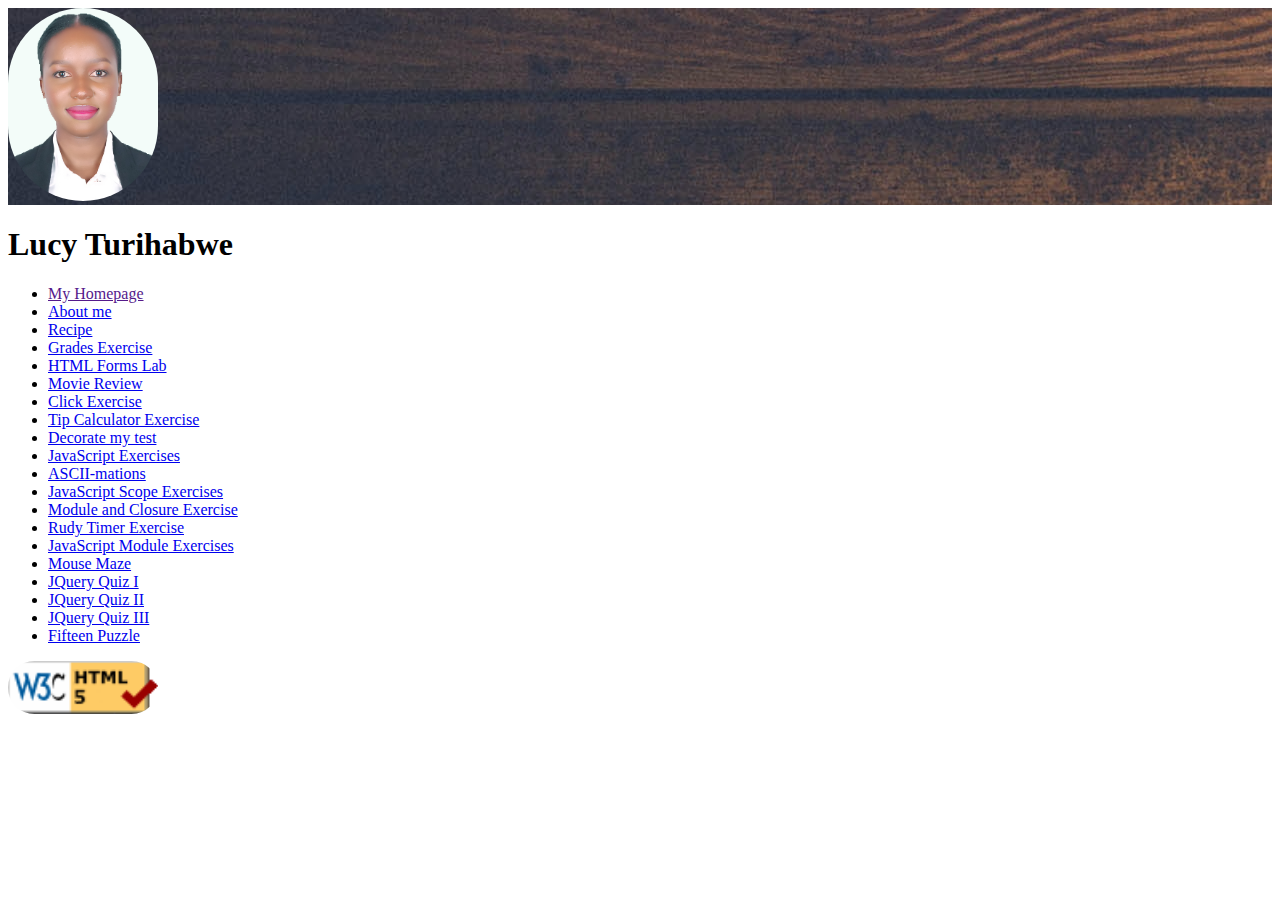
<file: index.html>
<!DOCTYPE html>
<html lang="en">
  <head>
    <meta charset="UTF-8" />
    <meta http-equiv="X-UA-Compatible" content="IE=edge" />
    <meta name="viewport" content="width= , initial-scale=1.0" />
    <title>Welcome to my Home Page</title>
    <style>
      img {
        width: 150px;
        border-radius: 100px;
      }
      header{
        background-image: url(images/keith-misner-h0Vxgz5tyXA-unsplash.jpg);
      }
      div{
        background-color:skyblue;
      }
    </style>
  </head>
  <body>
    <header >
    <img src="images/Passport-size+photograph.jpg" alt="My Photo" />
    </header>
    <div></div>
    <h1>Lucy Turihabwe</h1>
    <ul>
      <li><a href="">My Homepage</a></li>
      <li><a href="aboutme.html">About me</a></li>
      <li><a href="pie.html">Recipe</a></li>
      <li><a href="grades.html">Grades Exercise</a></li>
      <li><a href="signup.html">HTML Forms Lab</a></li>
      <li><a href="tmnt.html">Movie Review</a></li>
      <li><a href="click.html">Click Exercise</a></li>
      <li><a href="tip.html">Tip Calculator Exercise</a></li>
      <li><a href="decoratemytext.html">Decorate my test</a></li>
      <li><a href="javascriptexercises.txt">JavaScript Exercises</a></li>
      <li><a href="ascii.html">ASCII-mations</a></li>
      <li><a href="javascriptscopeexercises.txt">JavaScript Scope Exercises</a></li>
      <li><a href="accounts.html">Module and Closure Exercise</a></li>
      <li><a href="rudy.html">Rudy Timer Exercise</a></li>
      <li><a href="javascriptmoduleexercises.txt">JavaScript Module Exercises</a></li>
      <li><a href="maze.html">Mouse Maze</a></li>
      <li><a href="jqueryquiz1.txt">JQuery Quiz I</a></li>
      <li><a href="jqueryquiz2.txt">JQuery Quiz II</a></li>
      <li><a href="jqueryquiz3.txt">JQuery Quiz III</a></li>
      <li><a href="fifteen.html">Fifteen Puzzle</a></li>
    </ul>
    <p>
      <a href="https://validator.w3.org/nu/?doc=https://lturihabwe.github.io">
        <img src="images/w3c-html.jpg" alt="html validator"
      /></a>
    </p>
  </div>
  </body>
</html>
</file>
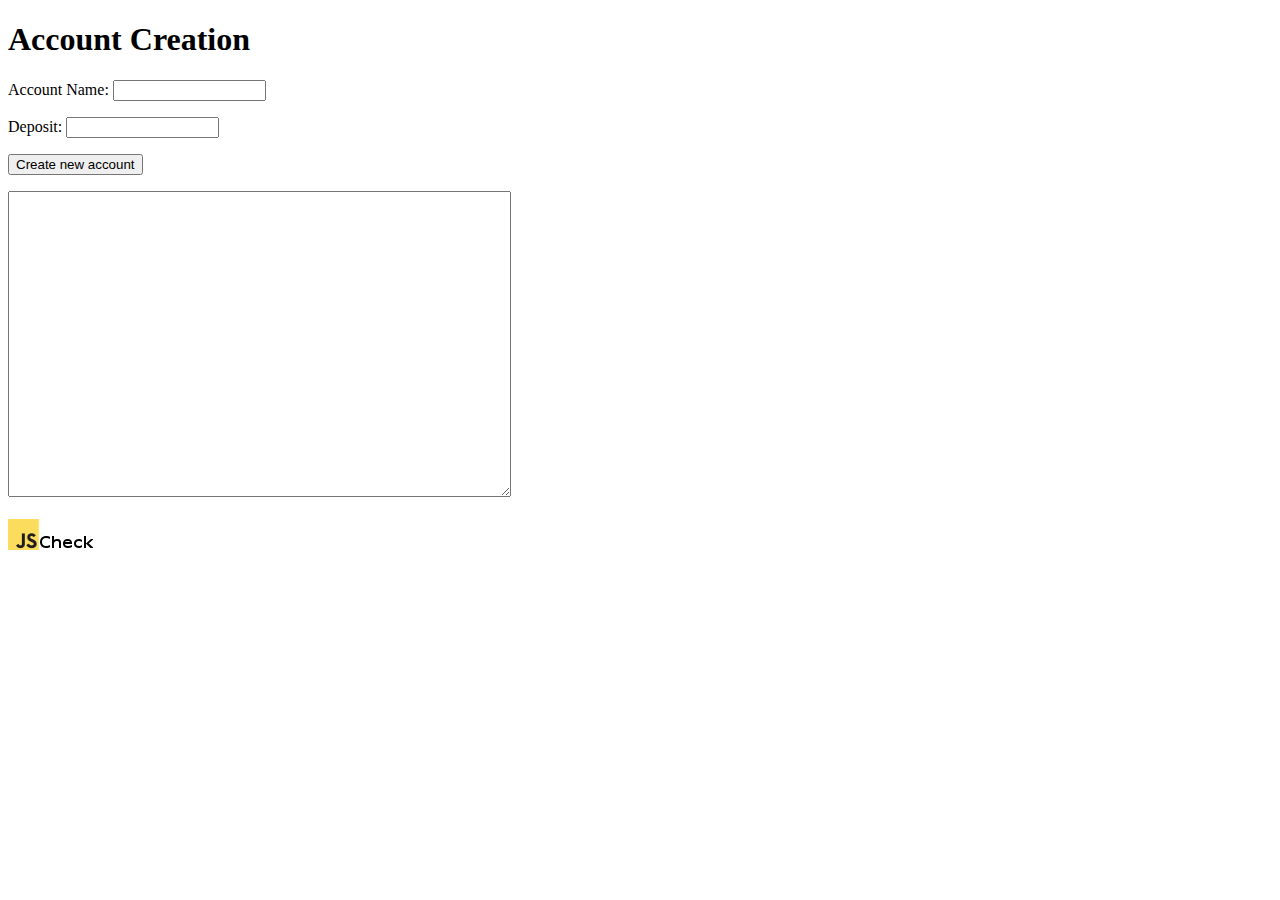
<file: accounts.html>
<!DOCTYPE html>
<html lang="en">
<head>
    <meta charset="UTF-8">
    <meta http-equiv="X-UA-Compatible" content="IE=edge">
    <meta name="viewport" content="width=device-width, initial-scale=1.0">
    <script src="accounts.js"></script>
    <title>Accounts</title>
</head>
<body>
    <h1>Account Creation</h1>
    <div>
        <p> Account Name: <input type="text" id="nameofaccount" size="16"/> </p>
        <p>Deposit: <input type="text" id="deposit" size="16"/> </p>
        <p><input type="submit" id="create" value="Create new account"></p>
        <textarea name="accountlist" id="accounts" cols="60" rows="20"></textarea>
    </div>
<br/>
<a href="http://mumstudents.org/jshint/jscheck?uri=https://lturihabwe.github.io/accounts.html"><img src="images/jshint-small.png" alt="js validator" /></a>
</body>
</html>
</file>
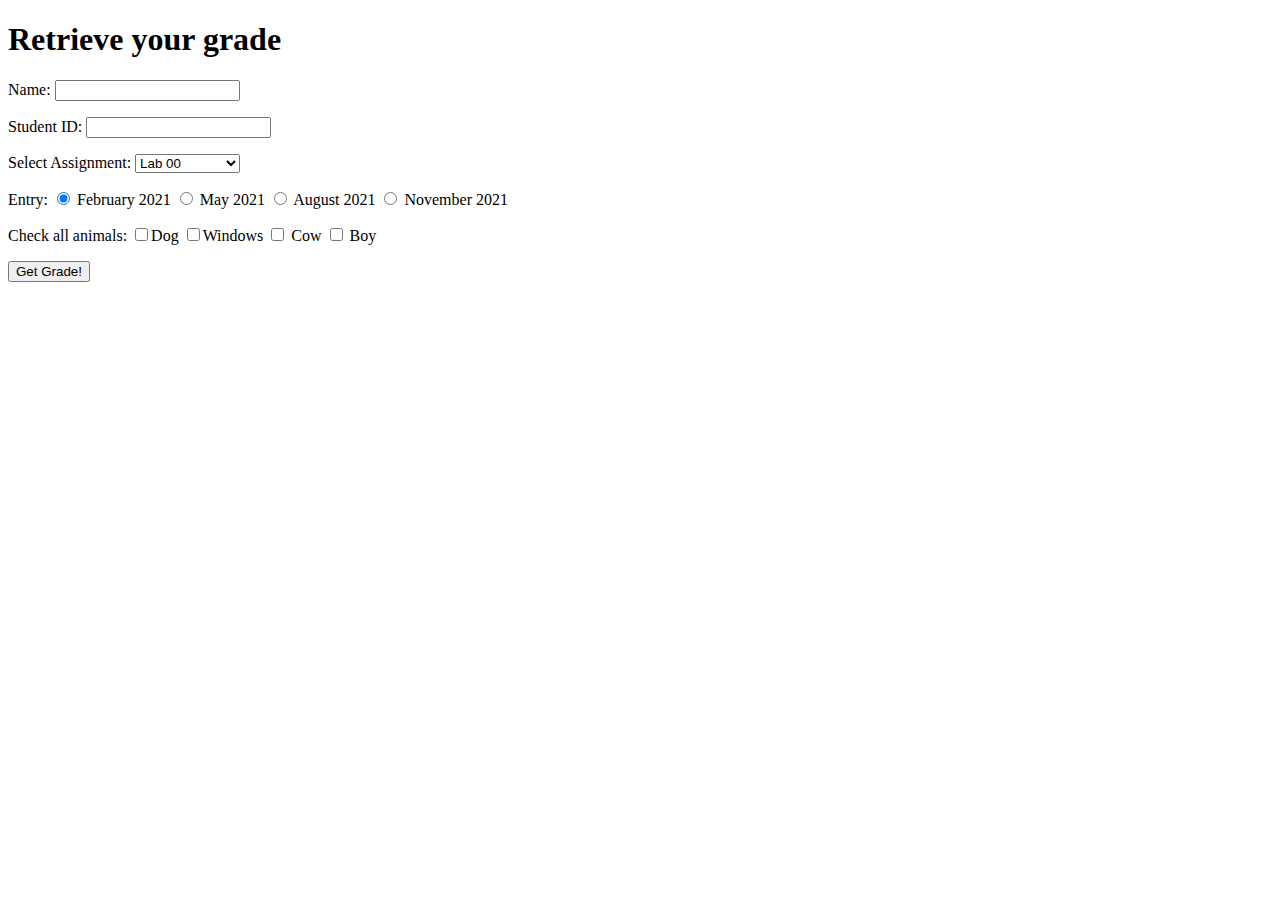
<file: grades.html>
<!DOCTYPE html>
<html>
  <head>
    <title>Retrieve Grade</title>
  </head>
  <body>
    <h1>Retrieve your grade</h1>
    <form action="http://mumstudents.org/params.php" method="get">
      <div>
        <p>Name: <input type="text" name="student name" /></p>
        <p>Student ID: <input name="id" /></p>
        <p>
          Select Assignment:
          <select name="assignment">
            <option>Lab 00</option>
            <option>Lab 01</option>
            <option>Homework 1</option>
            <option>Lab 02</option>
            <option>Homework 02</option>
            <option>Lab 03</option>
          </select>
        </p>
        <p>
          Entry:
          <input type="radio" name="entry" value="feb2021" checked /> February
          2021 <input type="radio" name="entry" value="may2021" /> May 2021
          <input type="radio" name="entry" value="aug2021" /> August 2021
          <input type="radio" name="entry" value="nov2021" /> November 2021
        </p>
        <p>
          Check all animals: <input type="checkbox" name="Dog" />Dog
          <input type="checkbox" name="wind" />Windows
          <input type="checkbox" name="cow" /> Cow
          <input type="checkbox" name="boy" /> Boy
        </p>
        <p><input type="submit" value="Get Grade!" /></p>
      </div>
    </form>
  </body>
</html>
</file>
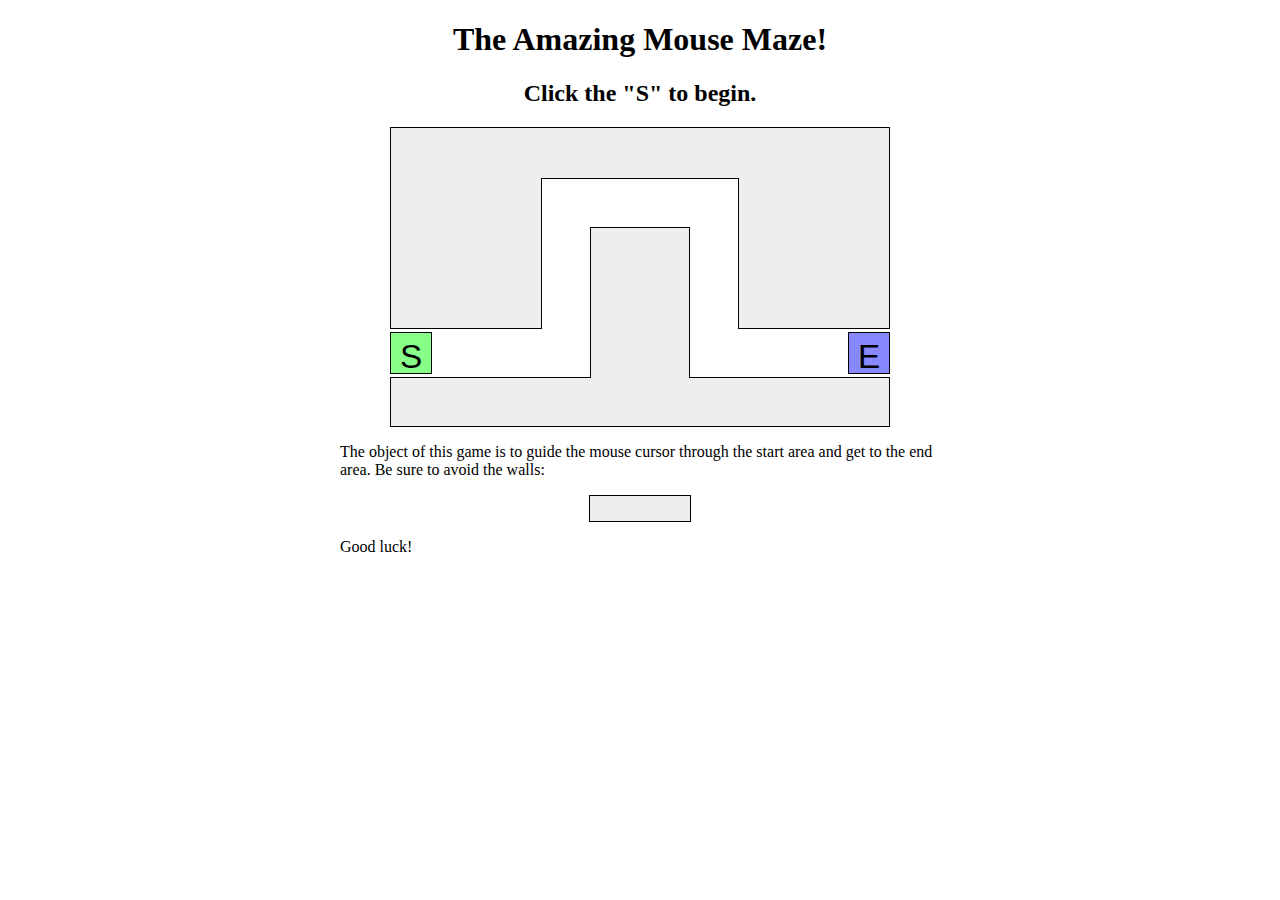
<file: maze.html>
<!DOCTYPE html>
<html>
	<!--
	CSE 190 M Lab 7 HTML file
	You should download this file for your lab, but you should not edit its contents.
	-->

	<head>
		<title>Maze!</title>
		
		<!-- provided files; do not modify -->
		<link href="maze.css" type="text/css" rel="stylesheet" />
		<script src="https://ajax.googleapis.com/ajax/libs/jquery/3.3.1/jquery.min.js" type="text/javascript"></script>
		
		<!-- your code -->
		<script src="maze.js" type="text/javascript"></script>
	</head>

	<body>
		<h1>The Amazing Mouse Maze!</h1>
		<h2 id="status">Click the "S" to begin.</h2>
		
		<!-- This part of the page represents the maze -->
		<div id="maze">
			<div id="start">S</div>
			<div class="boundary" id="boundary1"></div>
			<div class="boundary"></div>
			<div class="boundary"></div>
			<div class="boundary"></div>
			<div class="boundary"></div>
			<div id="end">E</div>
		</div>
		
		<p>
			The object of this game is to guide the mouse cursor through the start area and get to the end area.  Be sure to avoid the walls:
		</p>
		
		<div class="boundary example"></div>
		
		<p>
			Good luck!
		</p>
	</body>
</html>
</file>
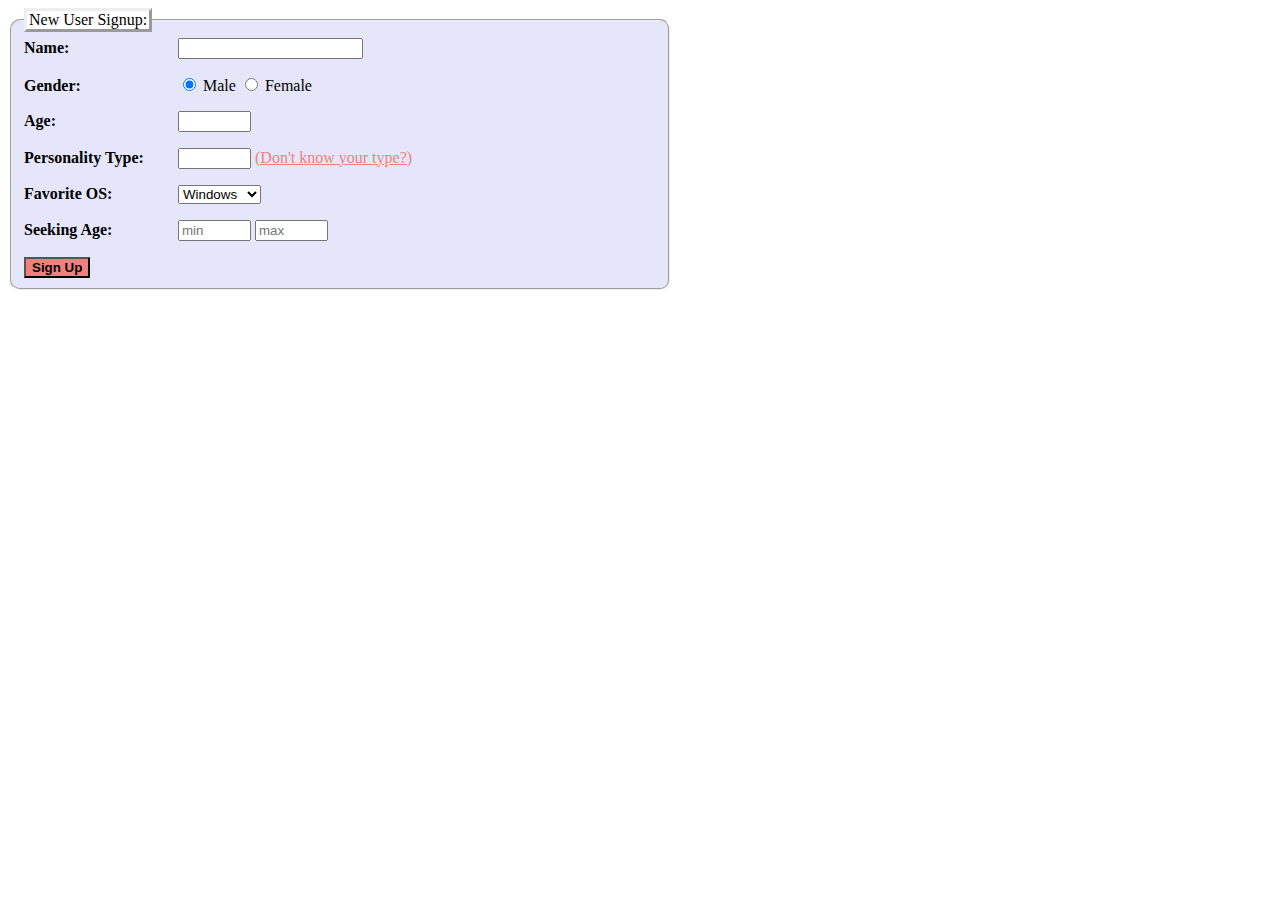
<file: signup.html>
<!DOCTYPE html>
<html lang="en">
  <head>
    <meta charset="UTF-8" />
    <meta http-equiv="X-UA-Compatible" content="IE=edge" />
    <meta name="viewport" content="width=device-width, initial-scale=1.0" />
    <title>Document</title>
    <link href="signup.css" type="text/css" rel="stylesheet" />
  </head>
  <body>
    <form action="http://mumstudents.org/params.php" method="post">
      <div>
        <fieldset
          style="background-color: lavender; width: 50%; border-radius: 10px"
        >
          <legend style="border-style: outset; background-color: white">
            New User Signup:
          </legend>
          <label>Name:</label>
          <input type="text" name="username" size="20" /><br />
          <p></p>
          <label> Gender:</label>
          <input type="radio" name="gender" value="male" checked /> Male
          <input type="radio" name="gender" value="female" /> Female <br />
          <p></p>
          <label>Age:</label> <input type="text" size="6" maxlength="2" />
          <br />
          <p></p>
          <label>Personality Type: </label>
          <input type="text" name="personality" size="6" maxlength="2" />
          <a href="https://www.keirsey.com/" style="color: lightcoral"
            >(Don't know your type?)</a
          >
          <br />
          <p></p>
          <label>Favorite OS:</label>
          <select name="favoriteos">
            <option value="windows" selected>Windows</option>
            <option value="mac">Mac OS X</option>
            <option value="linux">Linux</option>
          </select>
          <br />
          <p></p>
          <label>Seeking Age:</label>
          <input type="text" placeholder="min" size="6" maxlength="2" />
          <input type="text" placeholder="max" size="6" maxlength="2" /> <br />
          <p></p>
          <label>
            <input
              type="submit"
              value="Sign Up"
              style="background-color: lightcoral; font-weight: bold"
            />
          </label>
        </fieldset>
      </div>
    </form>
  </body>
</html>
</file>
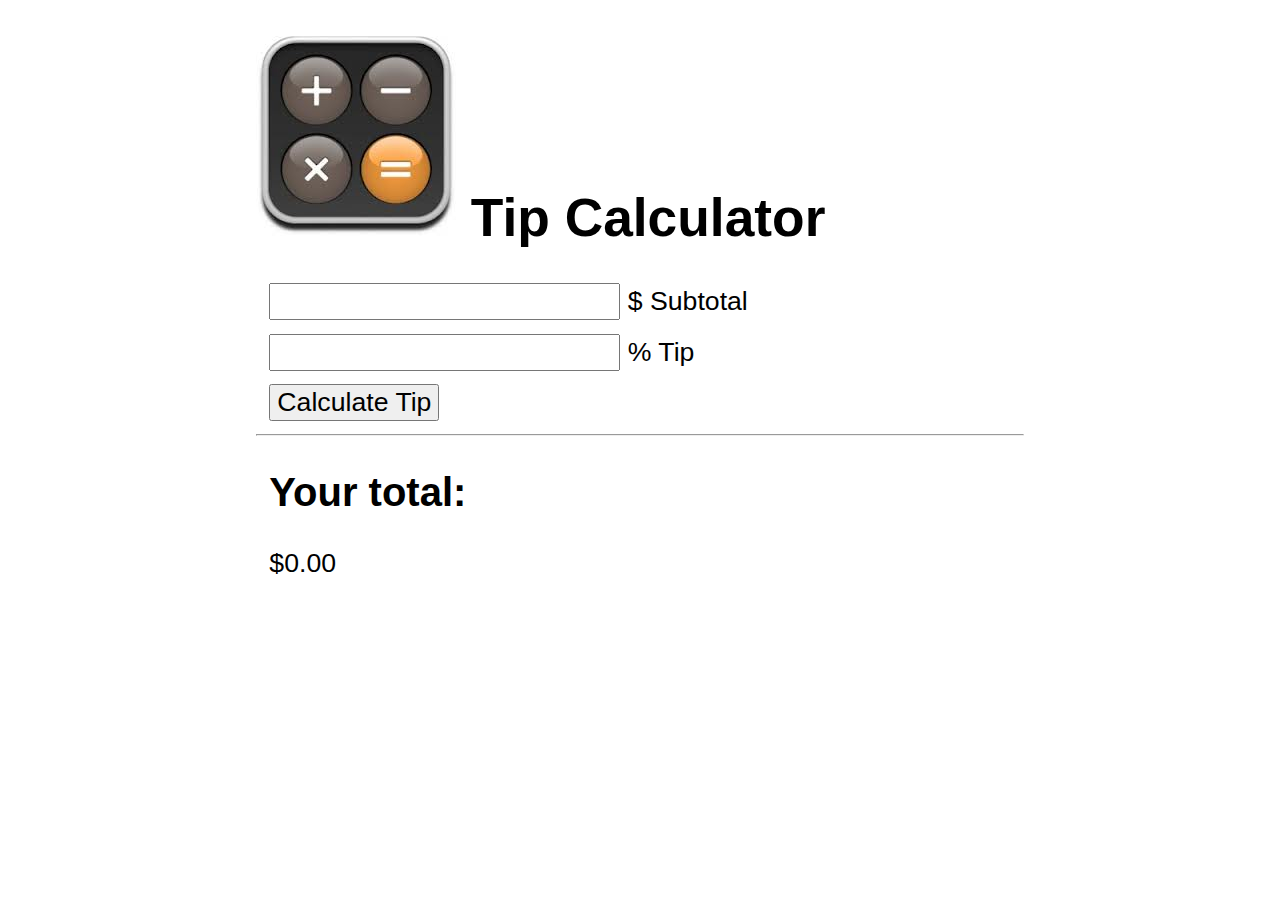
<file: tip.html>
<!DOCTYPE html>
<html>
	<!--
	CSE 190M, Summer 2012
	This file is a tip calculator page using JavaScript.
	-->


	<head>
		<title>Tip Calculator</title>
		<link href="tip.css" type="text/css" rel="stylesheet" />
		<!-- <script src="tip.js" type="text/javascript"></script> -->
        <script>
            function calcTip() {
                var subtotal = document.getElementById("subtotal").value;
                var tip = document.getElementById("tip").value;
                var result = subtotal*1 + (subtotal*(tip/100));
                document.getElementById("total").innerHTML =  "$" + result;
            }
            </script>
	</head>


	<body>
		<h1>
			<img id="logo" src="images/calc.jpg" alt="++--**//" />
			  Tip Calculator
		</h1>

		<div>
			<label><input id="subtotal" type="text" /> $ Subtotal</label>
		</div>

		<div>
			<label><input id="tip" type="text" /> % Tip</label>
		</div>

		<div>
			<button id="btn"  onclick="calcTip();">Calculate Tip</button>
		</div>

		<hr />
		<div>
			<h2>Your total:</h2>
			<label id="total">$0.00</label>
		</div>

        
	</body>
</html>
</file>
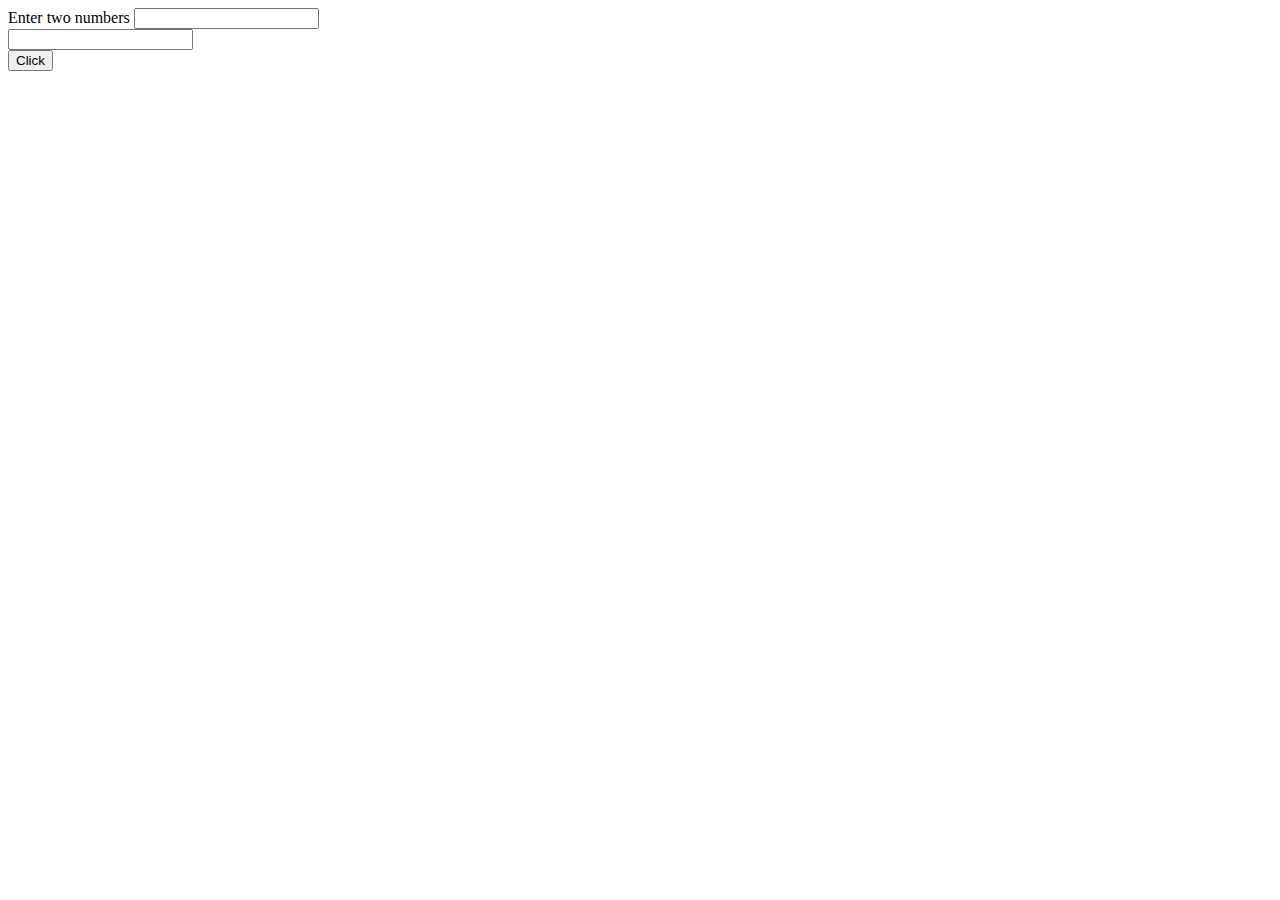
<file: nodejs/exercise4/simpleAdder.html>
<!DOCTYPE html>
<html lang="en">
<head>
    <meta charset="UTF-8">
    <meta http-equiv="X-UA-Compatible" content="IE=edge">
    <meta name="viewport" content="width=device-width, initial-scale=1.0">
    <title>Document</title>
</head>
<body>
    <form action = "http://localhost:8080/add.js">
        <div>Enter two numbers
        <input type = "text" name="first"/><br/> <input type = "text" name="second"/><br/> <input type="submit" value="Click"/>
        </div> </form>
</body>
</html>
</file>
<file: maze.css>
/*
CSE 190 M Lab 6 CSS file
You don't need to download or edit this file.
*/

h1,
h2 {
    text-align: center;
}

p {
    width: 600px;
    margin: 1em auto;
}

#maze {
    margin: auto;
    position: relative;
    height: 300px;
    width: 500px;
}

#start,
#end {
    position: absolute;
    top: 205px;
    height: 30px;
    width: 30px;
    border: 1px solid black;
    padding: 5px;

    font-family: "Helvetica", "Arial", sans-serif;
    font-size: 25pt;
    text-align: center;
}

#maze #start {
    background-color: #88ff88;
    left: 0;
}

#maze #end {
    background-color: #8888ff;
    right: 0;
}

div.boundary {
    background-color: #eeeeee;
    border: 1px solid black;
}

div.boundary.example {
    margin: auto;
    width: 100px;
    height: 25px;
}

div.youlose {
    background-color: #ff8888;
}

/*
Hack hack hack; these are CSS "sibling selectors" for selecting
neighboring elements.  Necessary to avoid giving ids to the boundary divs
*/

#maze div.boundary {
    position: absolute;

    top: 0;
    left: 0;
    height: 200px;
    width: 150px;
    z-index: 1;
}

#maze div.boundary+div.boundary {
    border-left: none;
    border-right: none;
    z-index: 2;

    left: 151px;
    height: 50px;
    width: 198px;
}

#maze div.boundary+div.boundary+div.boundary {
    border-left: 1px black solid;
    border-right: 1px black solid;
    z-index: 1;

    left: 348px;
    height: 200px;
    width: 150px;
}

#maze div.boundary+div.boundary+div.boundary+div.boundary {
    border: 1px black solid;

    top: 250px;
    left: 0;
    height: 48px;
    width: 498px;
}

#maze div.boundary+div.boundary+div.boundary+div.boundary+div.boundary {
    border-bottom: none;

    top: 100px;
    left: 200px;
    height: 150px;
    width: 98px;
}
</file>
<file: signup.css>
label {
  display: inline-block;
  width: 150px;
  font-weight: bold;
}
</file>
<file: tip.css>
body {
    margin-left: 20%;
    margin-right: 20%;
}
body, input, button {
    font-family: "Century Gothic",sans-serif;
    font-size: 20pt;
}
div {
    margin: 0.5em;
}
</file>
